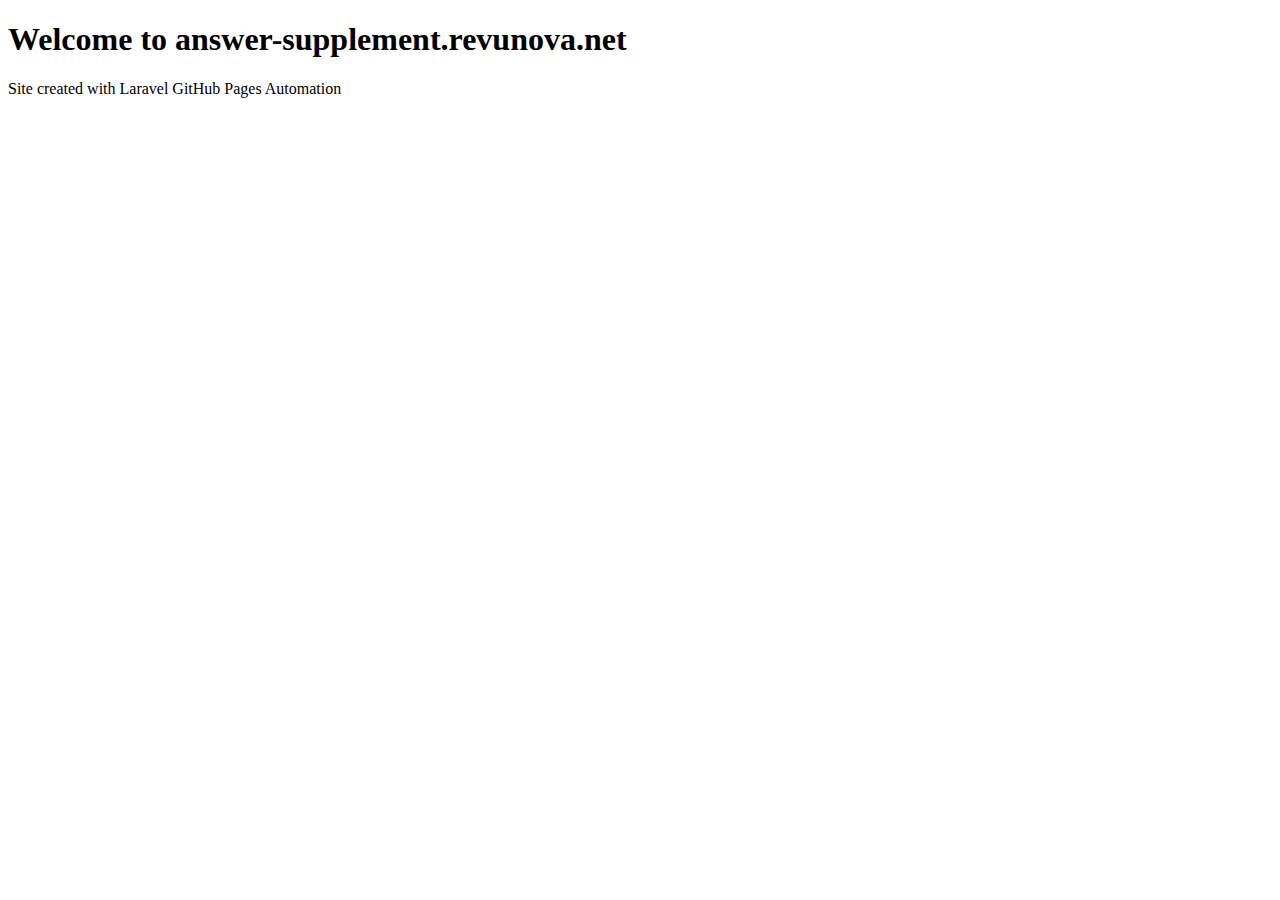
<file: index.html>
<!DOCTYPE html><html><head><title>answer-supplement.revunova.net</title></head><body><h1>Welcome to answer-supplement.revunova.net</h1><p>Site created with Laravel GitHub Pages Automation</p></body></html>
</file>
